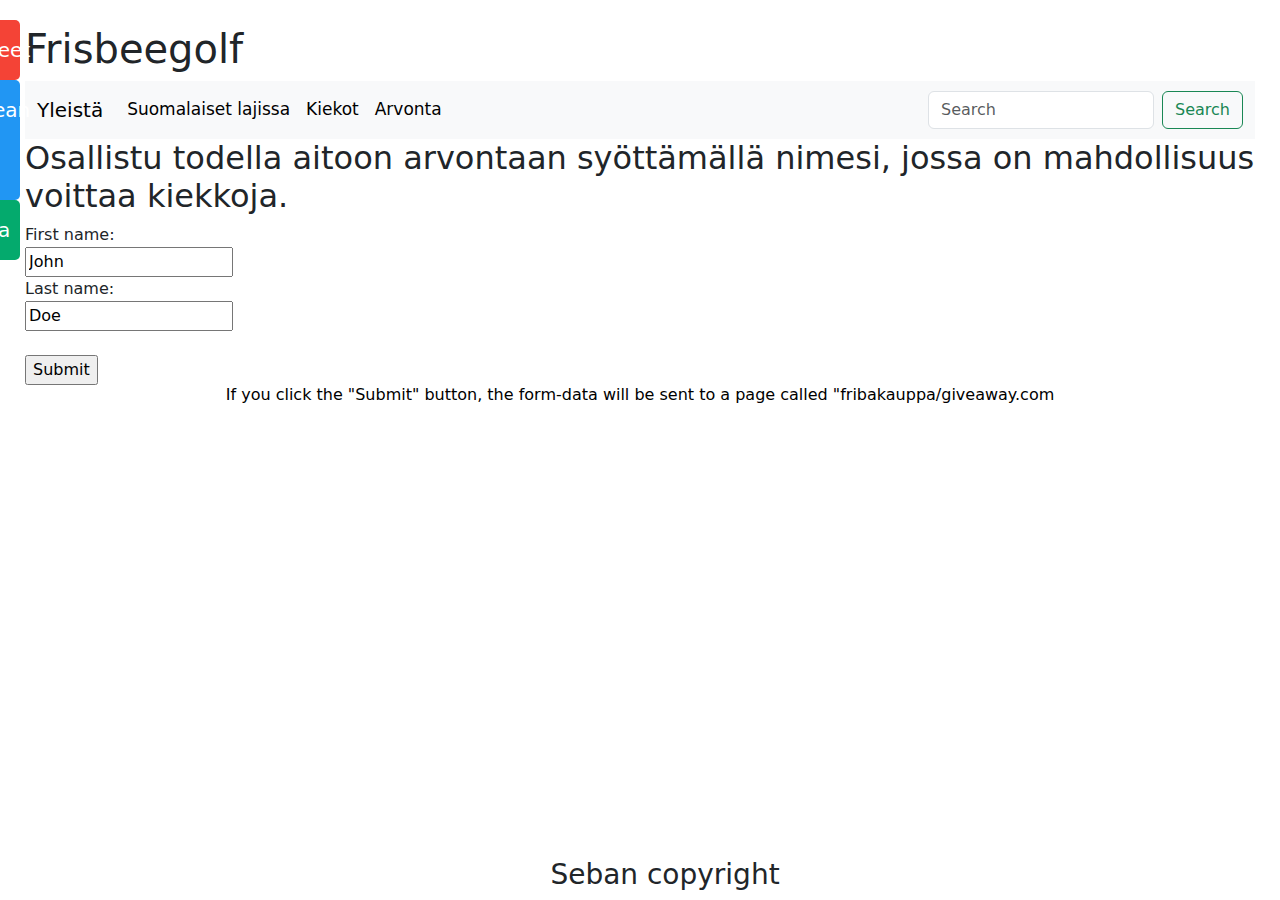
<file: contact.html>
<!doctype html>
<html lang="en">
  <head>
    <meta charset="utf-8">
<meta name="viewport" content="width=device-width, initial-scale=1.0">
  <title>12 Projekti</title>
  <link rel="stylesheet" href="styles12B.css">
   <link href="https://cdn.jsdelivr.net/npm/bootstrap@5.1.3/dist/css/bootstrap.min.css" rel="stylesheet">
  </head>
  <body>
  <header>
  <h1>Frisbeegolf</h1>
  </header>
  <nav class="navbar navbar-expand-lg navbar-light bg-light">
        
		<div class="container-fluid">
            <a class="navbar-brand" href="index.html">Yleistä</a>
            <button class="navbar-toggler" type="button" data-bs-toggle="collapse"
                data-bs-target="#navbarSupportedContent" aria-controls="navbarSupportedContent" aria-expanded="false"
                aria-label="Toggle navigation">
                <span class="navbar-toggler-icon"></span>
            </button>
            <div class="collapse navbar-collapse" id="navbarSupportedContent">
                <ul class="navbar-nav me-auto mb-2 mb-lg-0">
                    <li class="nav-item">
                        <a class="nav-link active" aria-current="page" href="suomalaiset.html">Suomalaiset lajissa</a>
                    </li>
                    <li class="nav-item">
                        <a class="nav-link active" href="kiekot.html">Kiekot</a>
                    </li>
                    <li class="nav-item">
                        <a class="nav-link active" href="contact.html">Arvonta</a>
                    </li>
                    
                </ul>
                <form class="d-flex" action="http://www.google.com/search?" method="get" target="_blank">
                    <input class="form-control me-2" type="search" name="q" placeholder="Search" aria-label="Search">
                    <button class="btn btn-outline-success" type="submit">Search</button>
                </form>

            </div>
        </div>
    </nav>
<h2>Osallistu todella aitoon arvontaan syöttämällä nimesi, jossa on mahdollisuus voittaa kiekkoja. </h2>

<form action="/action_page.php">
  <label for="fname">First name:</label><br>
  <input type="text" id="fname" name="fname" value="John"><br>
  <label for="lname">Last name:</label><br>
  <input type="text" id="lname" name="lname" value="Doe"><br><br>
  <input type="submit" value="Submit">
</form> 

<p>If you click the "Submit" button, the form-data will be sent to a page called "fribakauppa/giveaway.com</p>
<div id="mySidenav" class="sidenav">
  <a href="https://powergrip.fi/" target="_blank" id="Kauppa">Kauppa</a>
  <a href="https://www.youtube.com/watch?v=KwUP0awkCVM" target="_blank" id="Video">European Open 2022</a>
  <a href="https://www.youtube.com/watch?v=T7Buk1Hn8jM" target="_blank" id="Video2">Perusteet</a>

</div>
<footer>
<h3>Seban copyright</h3>
</footer>
 <script src="https://cdn.jsdelivr.net/npm/bootstrap@5.1.3/dist/js/bootstrap.bundle.min.js"
        integrity="sha384-ka7Sk0Gln4gmtz2MlQnikT1wXgYsOg+OMhuP+IlRH9sENBO0LRn5q+8nbTov4+1p"
        crossorigin="anonymous"></script>
</body>
</html>
</file>
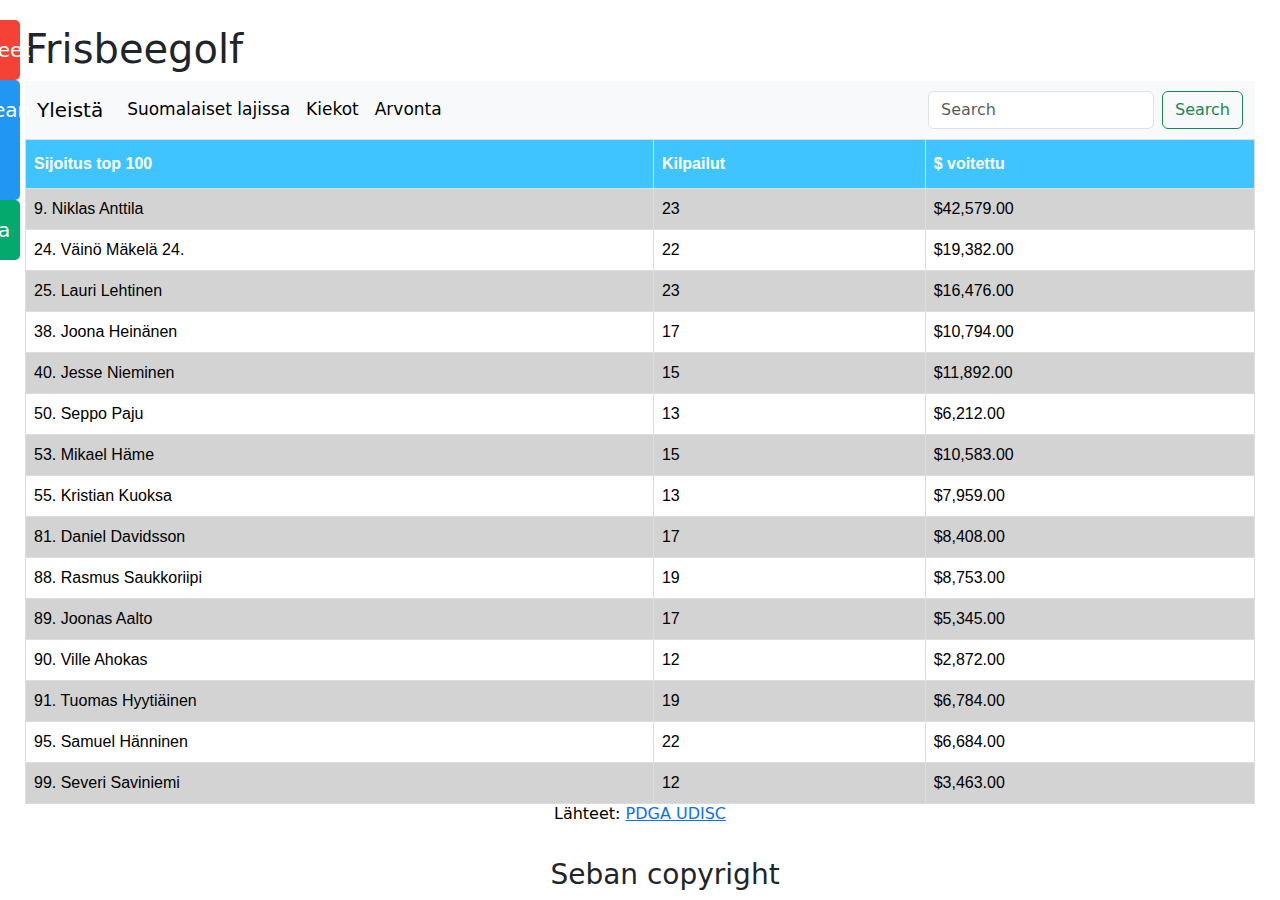
<file: suomalaiset.html>
<!doctype html>
<html lang="en">
  <head>
    <meta charset="utf-8">
<meta name="viewport" content="width=device-width, initial-scale=1.0">
  <title>12 Projekti</title>
  <link rel="stylesheet" href="styles12B.css">
   <link href="https://cdn.jsdelivr.net/npm/bootstrap@5.1.3/dist/css/bootstrap.min.css" rel="stylesheet">
  </head>
  <body>
  <header>
  <h1>Frisbeegolf</h1>
  </header>
  <nav class="navbar navbar-expand-lg navbar-light bg-light">
        
		<div class="container-fluid">
            <a class="navbar-brand" href="index.html">Yleistä</a>
            <button class="navbar-toggler" type="button" data-bs-toggle="collapse"
                data-bs-target="#navbarSupportedContent" aria-controls="navbarSupportedContent" aria-expanded="false"
                aria-label="Toggle navigation">
                <span class="navbar-toggler-icon"></span>
            </button>
            <div class="collapse navbar-collapse" id="navbarSupportedContent">
                <ul class="navbar-nav me-auto mb-2 mb-lg-0">
                    <li class="nav-item">
                        <a class="nav-link active" aria-current="page" href="#">Suomalaiset lajissa</a>
                    </li>
                    <li class="nav-item">
                        <a class="nav-link active" href="kiekot.html">Kiekot</a>
                    </li>
                    <li class="nav-item">
                        <a class="nav-link active" href="contact.html">Arvonta</a>
                    </li>
                    
                </ul>
                <form class="d-flex" action="http://www.google.com/search?" method="get" target="_blank">
                    <input class="form-control me-2" type="search" name="q" placeholder="Search" aria-label="Search">
                    <button class="btn btn-outline-success" type="submit">Search</button>
                </form>

            </div>
        </div>
    </nav>

<div id="mySidenav" class="sidenav">
  <a href="https://powergrip.fi/" target="_blank" id="Kauppa">Kauppa</a>
  <a href="https://www.youtube.com/watch?v=KwUP0awkCVM" target="_blank" id="Video">European Open 2022</a>
  <a href="https://www.youtube.com/watch?v=T7Buk1Hn8jM" target="_blank" id="Video2">Perusteet</a>

</div>
 <table id="suomalaiset">
  <tr>
    <th>Sijoitus top 100</th>
    <th>Kilpailut</th>
    <th>$ voitettu</th>
  </tr>
<tr>
<td>9. Niklas Anttila </td>
<td>23 </td>
<td>$42,579.00 </td>
</tr>
<tr>
<td>24. Väinö Mäkelä 24.</td>
<td>22 </td>
<td>$19,382.00 </td>
</tr>
<tr>
<td>25. Lauri Lehtinen </td>
<td>23 </td>
<td>$16,476.00 </td>
</tr>
<tr>
<td>38. Joona Heinänen </td>
<td>17 </td>
<td>$10,794.00  </td>
</tr>
<tr>
<td>40. Jesse Nieminen </td>
<td>15 </td>
<td>$11,892.00  </td>
</tr>
<tr>
<td>50. Seppo Paju </td>
<td>13 </td>
<td>$6,212.00 </td>
</tr>
<tr>
<td>53. Mikael Häme </td>
<td>15 </td>
<td>$10,583.00  </td>
</tr>
<tr>
<td>55. Kristian Kuoksa </td>
<td>13 </td>
<td>$7,959.00  </td>
</tr>
<tr>
<td>81. Daniel Davidsson </td>
<td>17 </td>
<td>$8,408.00 </td>
</tr>
<tr>
<td>88. Rasmus Saukkoriipi </td>
<td>19 </td>
<td>$8,753.00  </td>
</tr>
<tr>
<td>89. Joonas Aalto </td>
<td>17 </td>
<td>$5,345.00</td>
</tr>
<tr>
<td>90. Ville Ahokas </td>
<td>12 </td>
<td>$2,872.00 </td>
</tr>
<tr>
<td>91. Tuomas Hyytiäinen </td>
<td>19 </td>
<td>$6,784.00  </td>
</tr>
<tr>
<td>95. Samuel Hänninen </td>
<td>22 </td>
<td>$6,684.00 </td>
</tr>
<tr>
<td>99. Severi Saviniemi </td>
<td>12 </td>
<td>$3,463.00</td>
</tr>
</table>
<p> Lähteet: <a href="https://www.pdga.com/players/stats?Year=2022&player_Class=1&Gender=All&Bracket=All&continent=2&Country=Finland&StateProv=All" target="_blank">PDGA </a> <a href="https://udisclive.com/world-rankings/mpo" target="_blank">UDISC </a></p> 
<footer>
<h3>Seban copyright</h3>
</footer>
 <script src="https://cdn.jsdelivr.net/npm/bootstrap@5.1.3/dist/js/bootstrap.bundle.min.js"
        integrity="sha384-ka7Sk0Gln4gmtz2MlQnikT1wXgYsOg+OMhuP+IlRH9sENBO0LRn5q+8nbTov4+1p"
        crossorigin="anonymous"></script>
</body>
</html>
</file>
<file: styles12B.css>
body {
  padding: 25px;
  background-color: white;
  color: black;
  font-size: 25px;
}

header 	{
  text-align: left;
	  width: 100%;
	}
	.navbar  {
  float: left;
  color: #f2f2f2;
  text-align: left;
  text-decoration: none;
  font-size: 17px;
  background-color: white;
  width: 100%;
	}
	#mySidenav a {
 position: absolute;
  position: absolute;
  left: -80px;
  transition: 0.3s;
  padding: 15px;
  width: 100px;
  text-decoration: none;
  font-size: 20px;
  color: white;
  border-radius: 0 5px 5px 0;
}
#mySidenav a:hover {
  left: 0;
  }
  #Kauppa {
  top: 200px;
  background-color: #04AA6D;
}

#Video {
  top: 80px;
  background-color: #2196F3;
}

#Video2 {
  top: 20px;
  background-color: #f44336;
 
}


	footer {
		text-align: center;
	  width: 100%;
	  background-color: white;
	  position:fixed;
    bottom: 0;
	font-size: 1px;
	   
	}	
	.wrap{
    margin-bottom: 0;
}

.resize {
    width: 550px;
    height: auto;
	float:left;
}
table {
    color: black;
}
section {
	text-align: center;
	padding: 0px;
	}
	p {
		color: black;
		line-height : 20px;
		text-align: center;
			}
img {
	max-width: 100%;
  height: auto;

 margin-left: auto;
  margin-right: auto;


	}
	figcaption {
		text-align: left;
		
	
		}

	#suomalaiset {
  font-family: Arial, Helvetica, sans-serif;
  border-collapse: collapse;
  width: 100%;
}

#suomalaiset td, #suomalaiset th {
  border: 1px solid #ddd;
  padding: 8px;
}

#suomalaiset tr:nth-child(even){background-color: lightgrey;}

#suomalaiset tr:hover {background-color: #ddd;}

#suomalaiset th {
  padding-top: 12px;
  padding-bottom: 12px;
  text-align: left;
  background-color: #40c4ff ;
  color: white;
}

img {
  vertical-align: middle;
}


.container {
  position: relative;
}


.mySlides {
  display: none;
}


.cursor {
  cursor: pointer;
}


.prev,
.next {
  cursor: pointer;
  position: absolute;
  top: 40%;
  width: auto;
  padding: 16px;
  margin-top: -50px;
  color: white;
  font-weight: bold;
  font-size: 20px;
  border-radius: 0 3px 3px 0;
  user-select: none;
  -webkit-user-select: none;
}


.next {
  right: 0;
  border-radius: 3px 0 0 3px;
}


.prev:hover,
.next:hover {
  background-color: rgba(0, 0, 0, 0.8);
}

.numbertext {
  color: #f2f2f2;
  font-size: 12px;
  padding: 8px 12px;
  position: absolute;
  top: 0;
}


.caption-container {
  text-align: center;
  background-color: white;
  padding: 2px 16px;
  color: white;
}

.row:after {
  content: "";
  display: table;
  clear: both;
}


.column {
  float: left;
  width: 16.66%;
}


.demo {
  opacity: 0.6;
}

.active,
.demo:hover {
  opacity: 1;
}
h2 {
		color: black;
		line-height : 20px;
		text-align: left;
		
			}
</file>
